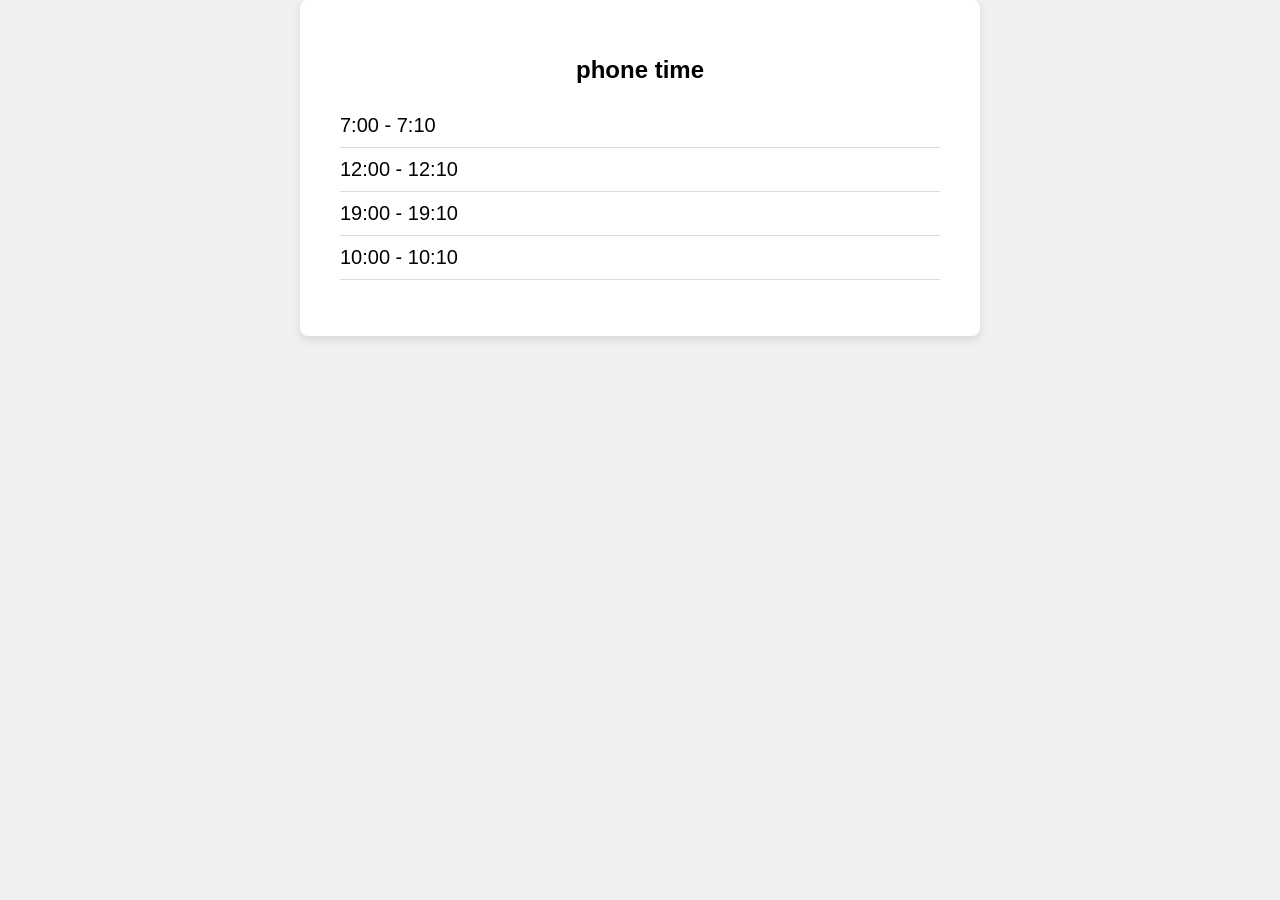
<file: spotify_api/static/x.html>
<!DOCTYPE html>
<html lang="en">
<head>
  <meta charset="UTF-8">
  <meta name="viewport" content="width=device-width, initial-scale=1.0">
  <title>Artistic Website</title>
  <link rel="stylesheet" href="xs.css">
</head>
<body>
  <div class="container">
    <h1 class="title">phone time</h1>
    <ul class="schedule-list">
      <li class="schedule-item">7:00 - 7:10</li>
      <li class="schedule-item">12:00 - 12:10</li>
      <li class="schedule-item">19:00 - 19:10</li>
      <li class="schedule-item">10:00 - 10:10</li>
    </ul>
  </div>
</body>
</html>
</file>
<file: spotify_api/static/xs.css>
body {
    margin: 0;
    padding: 0;
    font-family: 'Arial', sans-serif;
    background-color: #f0f0f0;
  }
  
  .container {
    max-width: 600px;
    margin: 0 auto;
    padding: 40px;
    background-color: #ffffff;
    box-shadow: 0px 4px 8px rgba(0, 0, 0, 0.1);
    border-radius: 8px;
  }
  
  .title {
    font-size: 24px;
    text-align: center;
    margin-bottom: 20px;
  }
  
  .schedule-list {
    list-style: none;
    padding: 0;
  }
  
  .schedule-item {
    font-size: 20px;
    padding: 10px 0;
    border-bottom: 1px solid #dddddd;
  }
</file>
